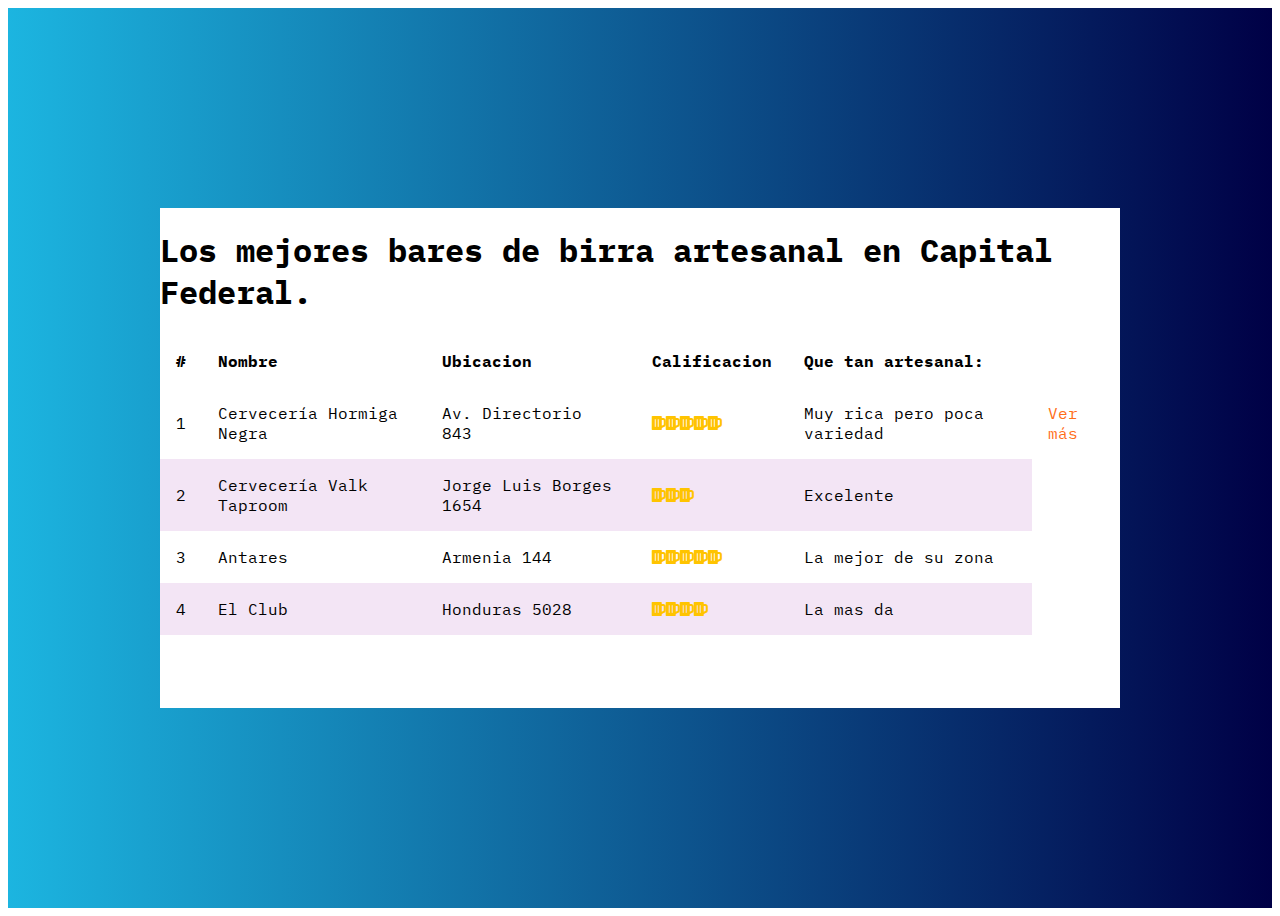
<file: boletin/index.html>
<!DOCTYPE html>
<html >
<head>
	<meta charset="UTF-8">
	<title>Los mejores bares de birra artesanal en Capital Federal</title>
<link rel="stylesheet" href="https://necolas.github.io/normalize.css/8.0.0/normalize.css">
<link href="https://fonts.googleapis.com/css?family=IBM+Plex+Mono:300,400" rel="stylesheet">
<link href="assets/css/main.css" rel="stylesheet" >
<link rel="stylesheet" href="fontawesome\css/fontawesome-all.min.css">
</head>
<body>

 <div class="container">
 	<div class="content">
 		<header>
 			<h1 class="tittle"> Los mejores bares de birra artesanal en Capital Federal.</h1>
 		</header>
<table class="table">
	<thead>
	
		<th>#</th>
	<th>Nombre</th>
<th>Ubicacion</th>
<th>Calificacion</th>
	<th>Que tan artesanal:</th>
	</thead>

<tbody>
	<tr>
		<td>1</td>
		<td>Cervecería Hormiga Negra</td>
		<td>Av. Directorio 843</td>
		<td> <i class="fas fa-beer"></i><i class="fas fa-beer"></i><i class="fas fa-beer"></i><i class="fas fa-beer"></i><i class="fas fa-beer"></i> </td>
		<td>Muy rica pero poca variedad</td>
	<td>
		<a rel="stylesheet" href="restaurantes/restaurantes.html">Ver más</a>

	</tr>
<tr>
		<td>2</td>
		<td>Cervecería Valk Taproom</td>
		<td>Jorge Luis Borges 1654</td>
		<td><i class="fas fa-beer"></i><i class="fas fa-beer"></i><i class="fas fa-beer"></i></td>
		<td>Excelente</td>
	</tr>
<tr>
		<td>3</td>
		<td>Antares</td>
		<td>Armenia 144</td>
		<td><i class="fas fa-beer"></i><i class="fas fa-beer"></i><i class="fas fa-beer"></i><i class="fas fa-beer"></i><i class="fas fa-beer"></i></td>
		<td>La mejor de su zona</td>
	</tr>
<tr>
		<td>4</td>
		<td>El Club</td>
		<td>Honduras 5028</td>
		<td><i class="fas fa-beer"></i><i class="fas fa-beer"></i><i class="fas fa-beer"></i><i class="fas fa-beer"></i></td>
		<td>La mas <destaca></destaca>da</td>
	</tr>
</tbody>


</table>


 	</div>
 </div>
</body>

</html>
</file>
<file: boletin/assets/css/main.css>
/* 
Color caca: #FF6D17
Marron gris: #7F694D
rosa gris: #E8C3C3
niggi: #040C0D


*/
html{
	font-family: 'IBM Plex Mono', monospace;
}

a{
	text-decoration: none;
	color: #FF6D17;
}

.title{
text-transform: uppercase;
}

.container{

	background: #000046;  /* fallback for old browsers */
background: -webkit-linear-gradient(to right, #1CB5E0, #000046);  /* Chrome 10-25, Safari 5.1-6 */
background: linear-gradient(to right, #1CB5E0, #000046); /* W3C, IE 10+/ Edge, Firefox 16+, Chrome 26+, Opera 12+, Safari 7+ */
height: 100vh;
display: flex;
align-items: center;
justify-content: center;

}
.content{

max-width: 960px;
max-height: 500px;
width: 100%;
height: 100%;
background-color: white;
}
.fa-beer{
color:#ffc400;


}
.paragraph{
	line-height: 1.8em;
	font-weight: 300;
}

.table{

	width: 100%;
border-spacing: 0;
}


.table td, .table th{
	padding: 1em;
text-align: left;
}
.table tr:nth-child(even){background-color: #f3e5f5;}
</file>
